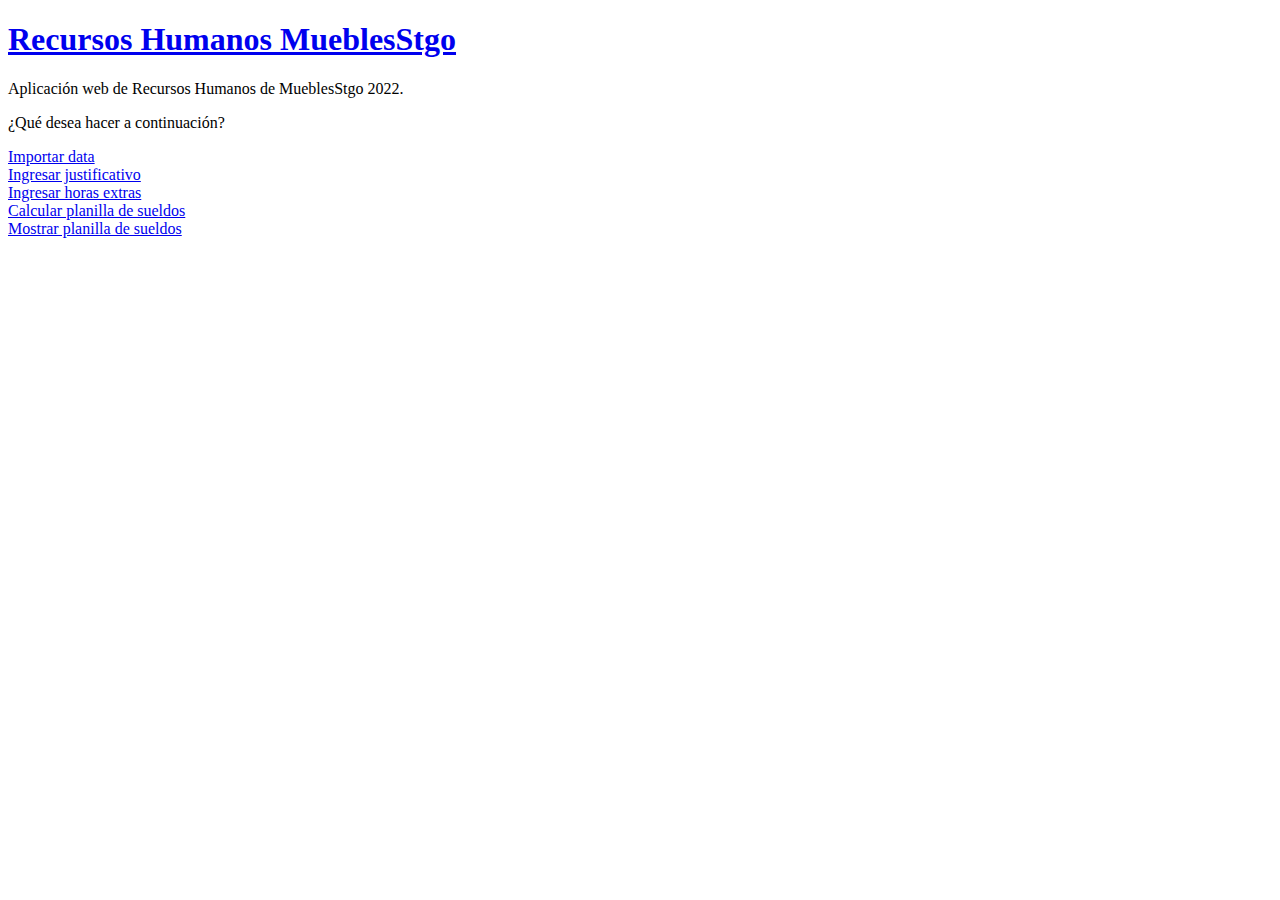
<file: src/main/resources/templates/index.html>
<!DOCTYPE HTML>
<html xmlns:th="http://www.thymeleaf.org" lang="es">
<head>
  <title>My Web App</title>
  <meta http-equiv="Content-Type" content="text/html; charset=UTF-8" />
  <link href="https://cdn.jsdelivr.net/npm/bootstrap@5.2.0-beta1/dist/css/bootstrap.min.css" rel="stylesheet" integrity="sha384-0evHe/X+R7YkIZDRvuzKMRqM+OrBnVFBL6DOitfPri4tjfHxaWutUpFmBp4vmVor" crossorigin="anonymous">
  <link th:href="@{/css/glass.css}" rel="stylesheet" />
</head>
<body>
<div class="glass-panel">
  <h1><a href="/index">Recursos Humanos MueblesStgo</a></h1>
  <p>Aplicación web de Recursos Humanos de MueblesStgo 2022.</p>
  <p>¿Qué desea hacer a continuación?</p>
    <div class="glass-p2">
  <div>
    <a class="glass-button" href="/importar" role="button">Importar data</a>
  </div>
  <div>
    <a class="glass-button" href="/justificativo" role="button">Ingresar justificativo</a>
  </div>
  <div>
    <a class="glass-button" href="/horasextras" role="button">Ingresar horas extras</a>
  </div>
    <div>
    <a class="glass-button" href="/cplanilla" role="button">Calcular planilla de sueldos</a>
    </div>
    <div>
    <a class="glass-button" href="/mplanilla" role="button">Mostrar planilla de sueldos</a>
    </div>
    </div>
</div>
</body>
</html>
</file>
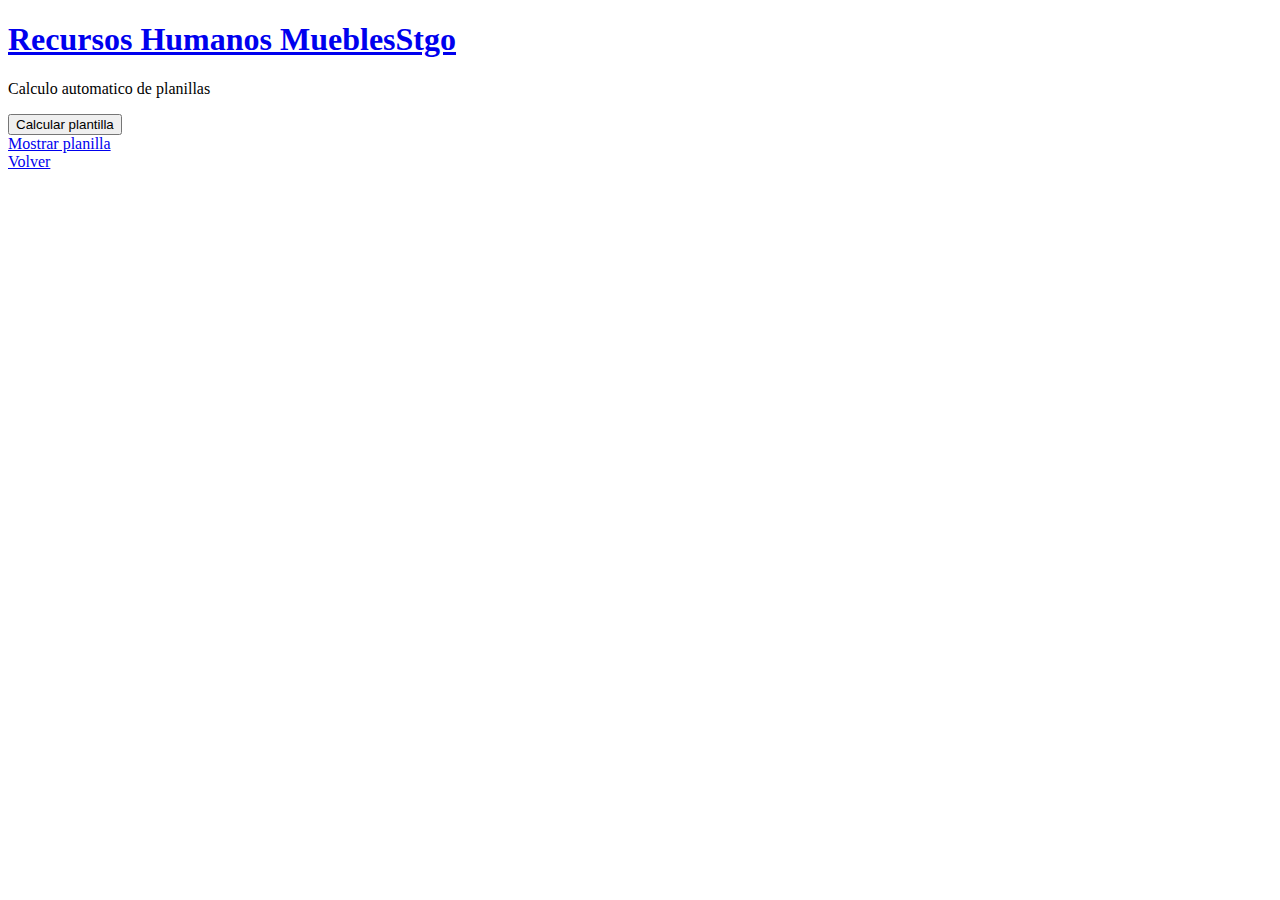
<file: src/main/resources/templates/cplanilla.html>
<!DOCTYPE HTML>
<html xmlns:th="http://www.thymeleaf.org" lang="es">
<head>
    <title>My Web App</title>
    <meta http-equiv="Content-Type" content="text/html; charset=UTF-8" />
    <link href="https://cdn.jsdelivr.net/npm/bootstrap@5.2.0-beta1/dist/css/bootstrap.min.css" rel="stylesheet" integrity="sha384-0evHe/X+R7YkIZDRvuzKMRqM+OrBnVFBL6DOitfPri4tjfHxaWutUpFmBp4vmVor" crossorigin="anonymous">
    <link th:href="@{/css/glass.css}" rel="stylesheet" />
</head>
<body>
<div class="glass-panel">
    <h1><a href="/">Recursos Humanos MueblesStgo</a></h1>
    <p>Calculo automatico de planillas</p>
    <p th:text="${message}" th:if="${message ne null}" class="alert alert-primary"></p>
    <div class="glass-p2">
        <form method="POST" th:action="@{/calcularplanilla}">
        <div>
            <button type="submit" class="glass-button">Calcular plantilla</button>
        </div>
        </form>
        <div>
            <a class="glass-button" href="/mplanilla" role="button">Mostrar planilla</a>
        </div>
        <div>
            <a class="glass-button" href="/index" role="button">Volver</a>
        </div>
    </div>
</div>
</body>
</html>
</file>
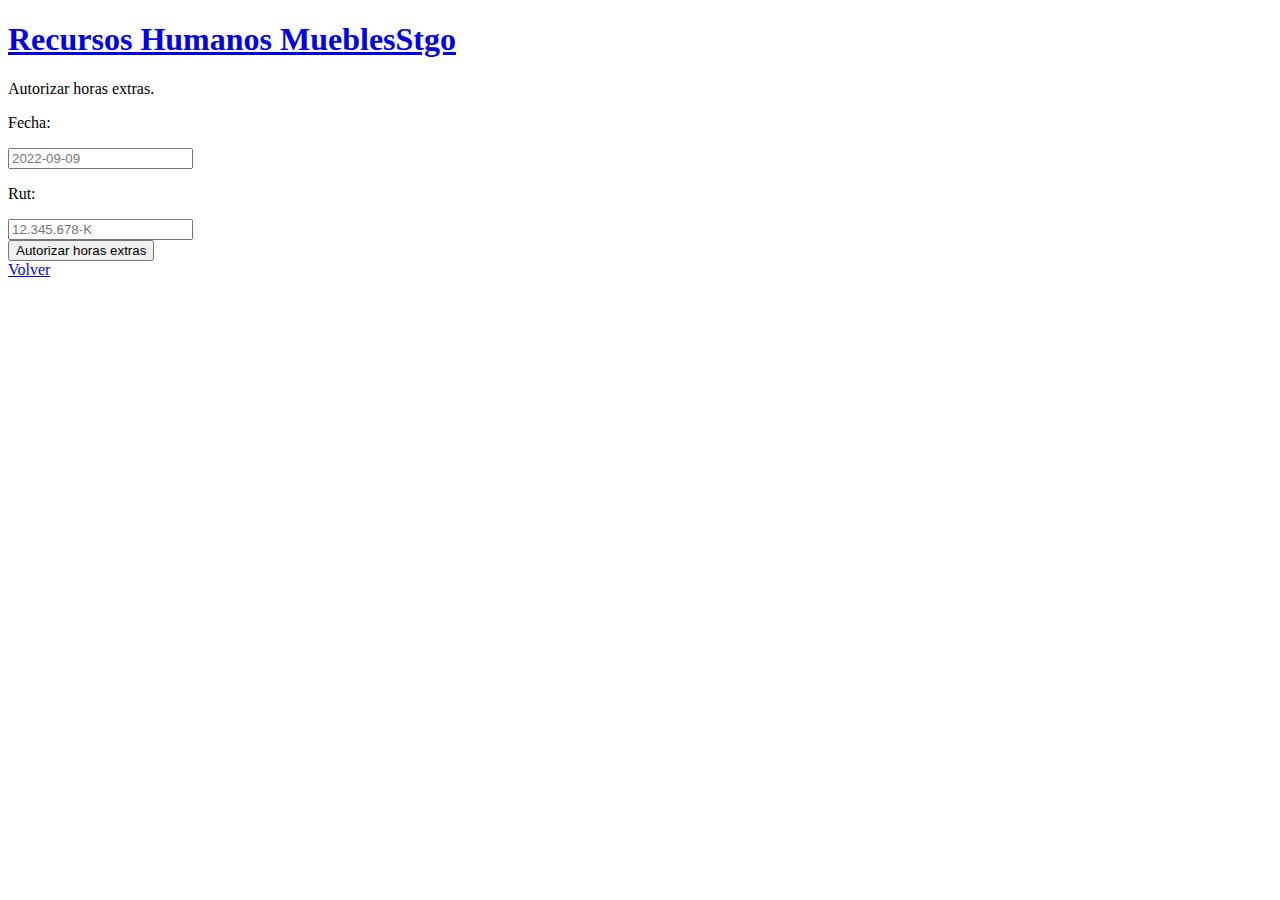
<file: src/main/resources/templates/horasextras.html>
<!DOCTYPE html>
<html lang="en">
<head>
    <title>My Web App</title>
    <meta http-equiv="Content-Type" content="text/html; charset=UTF-8" />
    <link href="https://cdn.jsdelivr.net/npm/bootstrap@5.2.0-beta1/dist/css/bootstrap.min.css" rel="stylesheet" integrity="sha384-0evHe/X+R7YkIZDRvuzKMRqM+OrBnVFBL6DOitfPri4tjfHxaWutUpFmBp4vmVor" crossorigin="anonymous">
    <link th:href="@{/css/glass.css}" rel="stylesheet" />
</head>
<body>
<form method="get" th:action="@{/loadhorasextras}">
    <div class="glass-panel">
        <h1><a href="/">Recursos Humanos MueblesStgo</a></h1>
        <p>Autorizar horas extras.</p>
        <p th:text="${message}" th:if="${message ne null}" class="alert alert-primary"></p>
        <div class="glass-p2">
            <div>
                <p>Fecha:</p>
                <label>
                    <input type="text" name="fecha" placeholder='2022-09-09'/>
                </label>
                <p>Rut:</p>
                <label>
                    <input type="text" name="rut" placeholder='12.345.678-K'/>
                </label>
            </div>
            <div>
                <button type="submit" class="glass-button">Autorizar horas extras</button>
            </div>
            <div>
                <a class="glass-button" href="/index" role="button">Volver</a>
            </div>
        </div>
    </div>
</form>

</body>
</html>
</file>
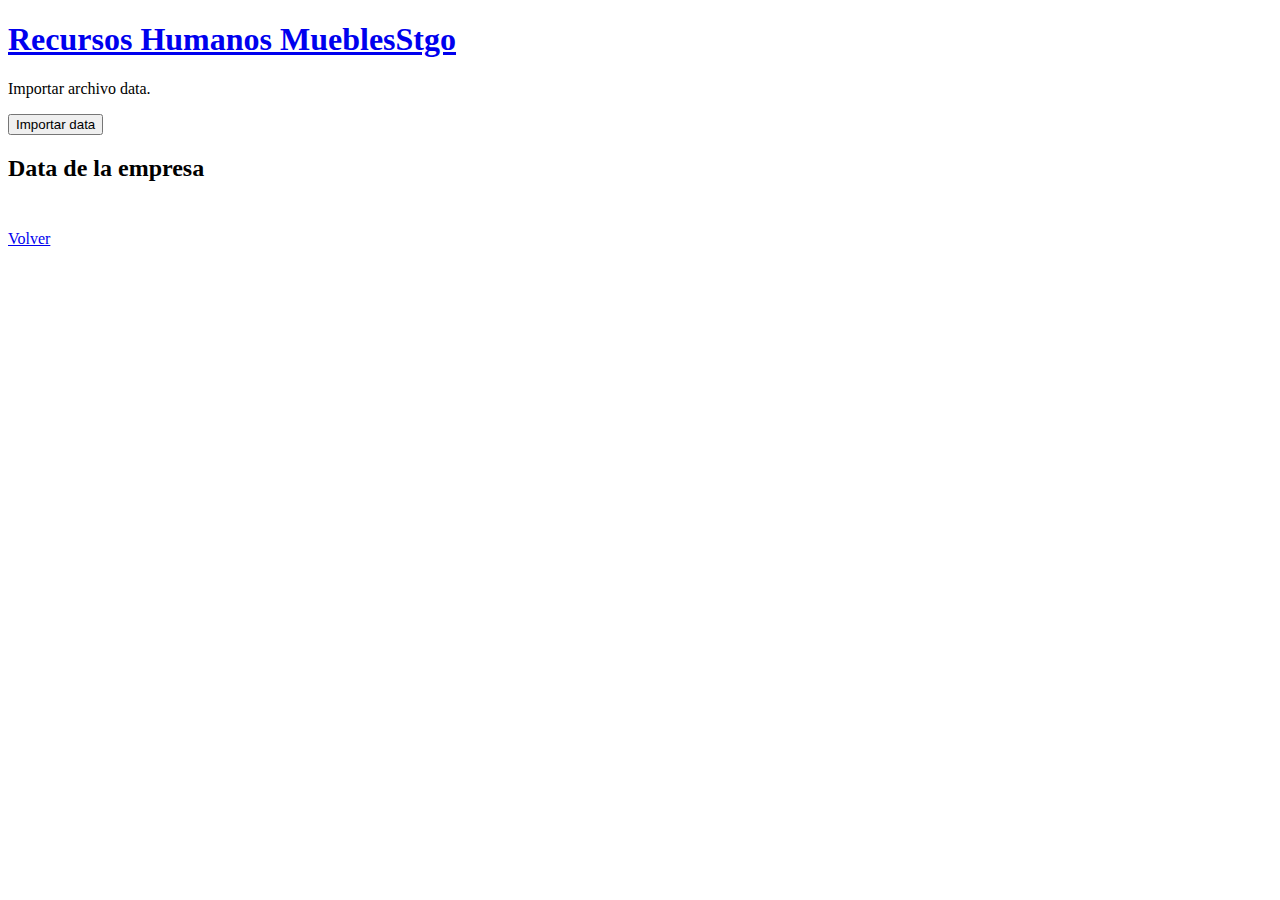
<file: src/main/resources/templates/importar.html>
<!DOCTYPE html>
<html lang="en">
<head>
    <title>My Web App</title>
    <meta http-equiv="Content-Type" content="text/html; charset=UTF-8" />
    <link href="https://cdn.jsdelivr.net/npm/bootstrap@5.2.0-beta1/dist/css/bootstrap.min.css" rel="stylesheet" integrity="sha384-0evHe/X+R7YkIZDRvuzKMRqM+OrBnVFBL6DOitfPri4tjfHxaWutUpFmBp4vmVor" crossorigin="anonymous">
    <link th:href="@{/css/glass.css}" rel="stylesheet" />
</head>
<body>
<div class="glass-panel">
    <h1><a href="/">Recursos Humanos MueblesStgo</a></h1>
    <p>Importar archivo data.</p>
    <p th:text="${message}" th:if="${message ne null}" class="alert alert-primary"></p>
    <form method="post" th:action="@{/load}" enctype="multipart/form-data">
        <div class="container-left">
        <button type="submit" class="glass-button">Importar data</button>
        </div>


    </form>
    <div class="glass-toolbar">
        <h2 id="tabla">Data de la empresa</h2>
    <table class="table" aria-describedby="tabla">
            <thead style="color: rgba(255,255,255,0.6)">
            <tr >
                <th>Fecha</th>
                <th>Hora</th>
                <th>Rut</th>
            </tr>
            </thead>
            <tbody style="color: rgba(255,255,255,0.6)">
            <tr th:each="info:${data}">
                <td th:text="${info.fecha}"></td>
                <td th:text="${info.hora}"></td>
                <td th:text="${info.rut}"></td>
            </tr>
            </tbody>
    </table>
    </div>
    <div class="container-right">
        <a class="glass-button" href="/index" role="button">Volver</a>
    </div>
</div>
</body>
</html>
</file>
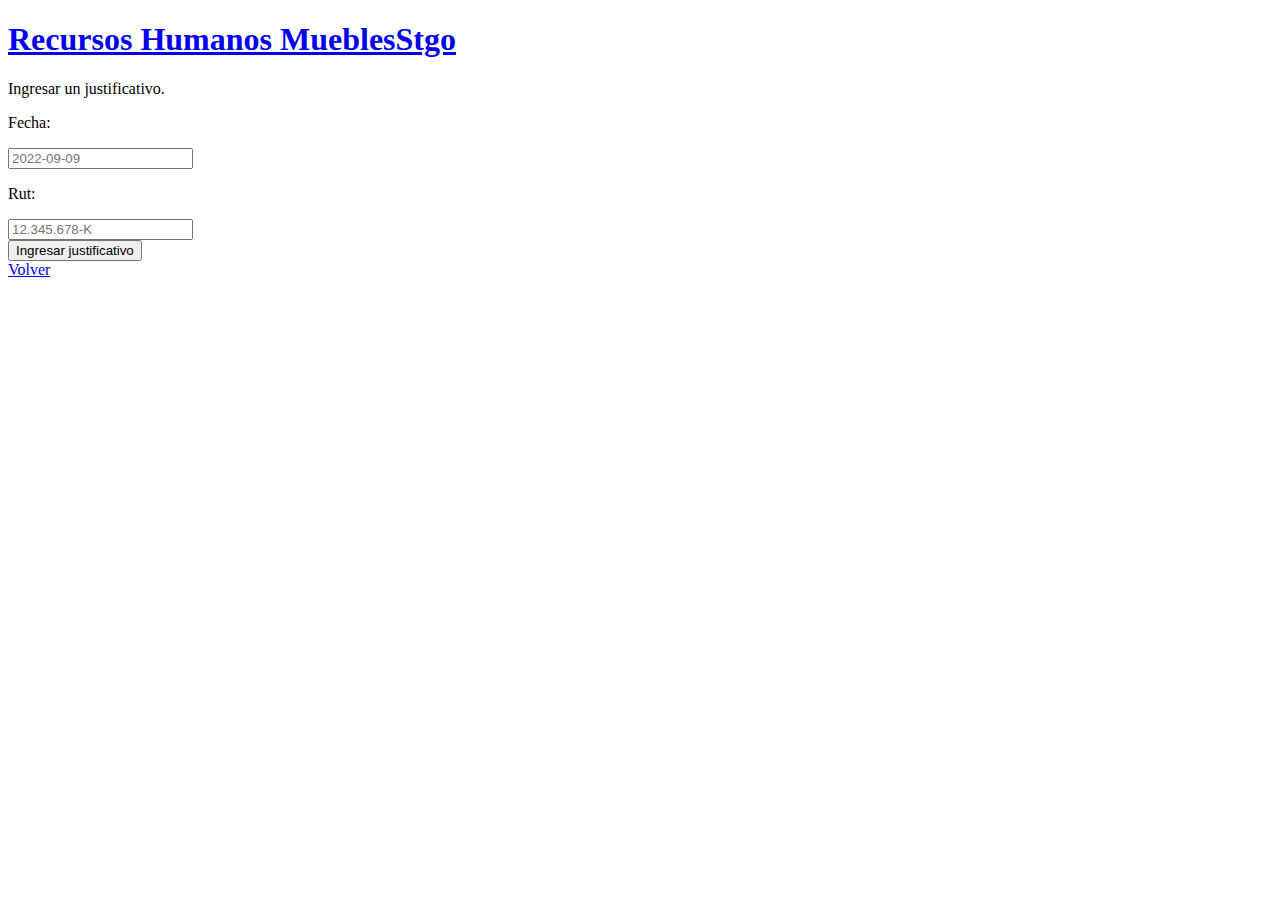
<file: src/main/resources/templates/justificativo.html>
<!DOCTYPE html>
<html lang="en">
<head>
    <title>My Web App</title>
    <meta http-equiv="Content-Type" content="text/html; charset=UTF-8" />
    <link href="https://cdn.jsdelivr.net/npm/bootstrap@5.2.0-beta1/dist/css/bootstrap.min.css" rel="stylesheet" integrity="sha384-0evHe/X+R7YkIZDRvuzKMRqM+OrBnVFBL6DOitfPri4tjfHxaWutUpFmBp4vmVor" crossorigin="anonymous">
    <link th:href="@{/css/glass.css}" rel="stylesheet" />
</head>
<body>
<div class="glass-panel">
    <h1><a href="/">Recursos Humanos MueblesStgo</a></h1>
    <p>Ingresar un justificativo.</p>
    <p th:text="${message}" th:if="${message ne null}" class="alert alert-primary"></p>
    <form method="get" th:action="@{/loadjustificativo}">
        <div class="glass-p2">
        <div>
        <p>Fecha:</p>
        <label>
            <input type="text" name="fecha" placeholder='2022-09-09'/>
        </label>
        <p>Rut:</p>
        <label>
            <input type="text" name="rut" placeholder='12.345.678-K'/>
        </label>
        </div>
        <div>
            <button type="submit" class="glass-button">Ingresar justificativo</button>
        </div>
        <div>
            <a class="glass-button" href="/index" role="button">Volver</a>
        </div>
        </div>
    </form>

</div>
</body>
</html>
</file>
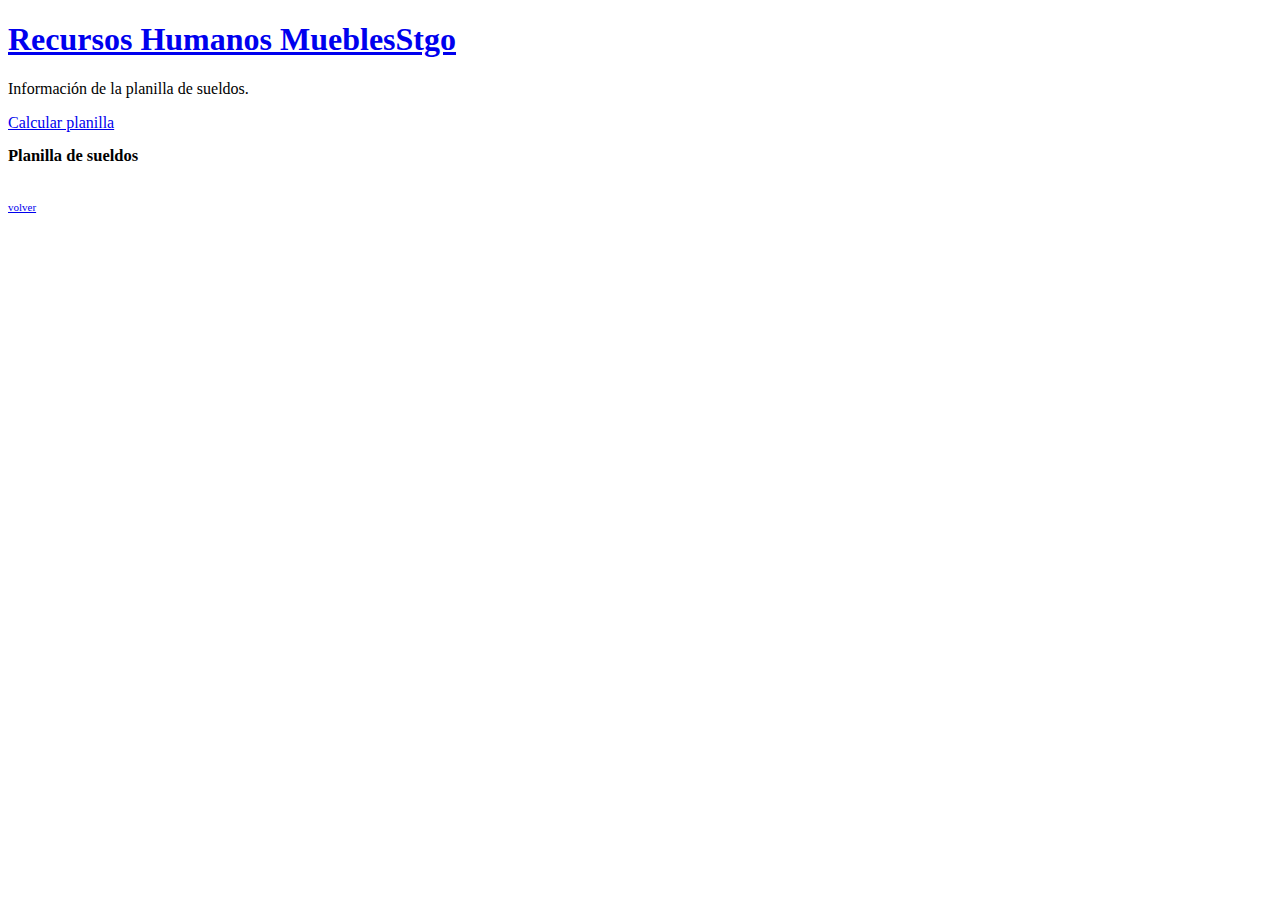
<file: src/main/resources/templates/mplanilla.html>
<!DOCTYPE html>
<html lang="en">
<head>
    <title>My Web App</title>
    <meta http-equiv="Content-Type" content="text/html; charset=UTF-8" />
    <link href="https://cdn.jsdelivr.net/npm/bootstrap@5.2.0-beta1/dist/css/bootstrap.min.css" rel="stylesheet" integrity="sha384-0evHe/X+R7YkIZDRvuzKMRqM+OrBnVFBL6DOitfPri4tjfHxaWutUpFmBp4vmVor" crossorigin="anonymous">
    <link th:href="@{/css/glass.css}" rel="stylesheet" />
</head>
<body>
<div class="glass-panel">
    <h1><a href="/">Recursos Humanos MueblesStgo</a></h1>
    <p>Información de la planilla de sueldos.</p>
    <p th:text="${message}" th:if="${message ne null}" class="alert alert-danger"></p>
        <div class="container-left">
            <a class="glass-button" href="/cplanilla" role="button">Calcular planilla</a>
        </div>
    <div class="glass-toolbar" style="font-size: 11px;">
        <h2 id="tabla">Planilla de sueldos</h2>
    <table class="table" aria-describedby="tabla">

            <thead style="color: rgba(255,255,255,0.6)">
                <tr >
                    <th>Rut</th>
                    <th>Apellidos y Nombres</th>
                    <th>Categoria</th>
                    <th>Años en la empresa</th>
                    <th>Sueldo Fijo</th>
                    <th>Bonificaciones</th>
                    <th>Horas Extras</th>
                    <th>Descuentos</th>
                    <th>Sueldo Bruto</th>
                    <th>Cotización Previsional</th>
                    <th>Cotización Salud</th>
                    <th>Sueldo final</th>
                </tr>
            </thead>
            <tbody style="color: rgba(255,255,255,0.6)">
                <tr th:each="pla:${planilla}">
                    <td th:text="${pla.rut}"></td>
                    <td th:text="${pla.apellidosNombres}"></td>
                    <td th:text="${pla.categoria}"></td>
                    <td th:text="${pla.aniosEnEmpresa}"></td>
                    <td th:text="${pla.sueldoFijo}"></td>
                    <td th:text="${pla.bonificacionServicios}"></td>
                    <td th:text="${pla.horasExtras}"></td>
                    <td th:text="${pla.Descuentos}"></td>
                    <td th:text="${pla.sueldoBruto}"></td>
                    <td th:text="${pla.cotizacionPrevisional}"></td>
                    <td th:text="${pla.cotizacionSalud}"></td>
                    <td th:text="${pla.sueldoFinal}"></td>

                </tr>
            </tbody>

    </table>
        <div class="container-right">
            <a class="glass-button" href="/index" role="button">volver</a>
        </div>
    </div>


</div>
</body>
</html>
</file>
